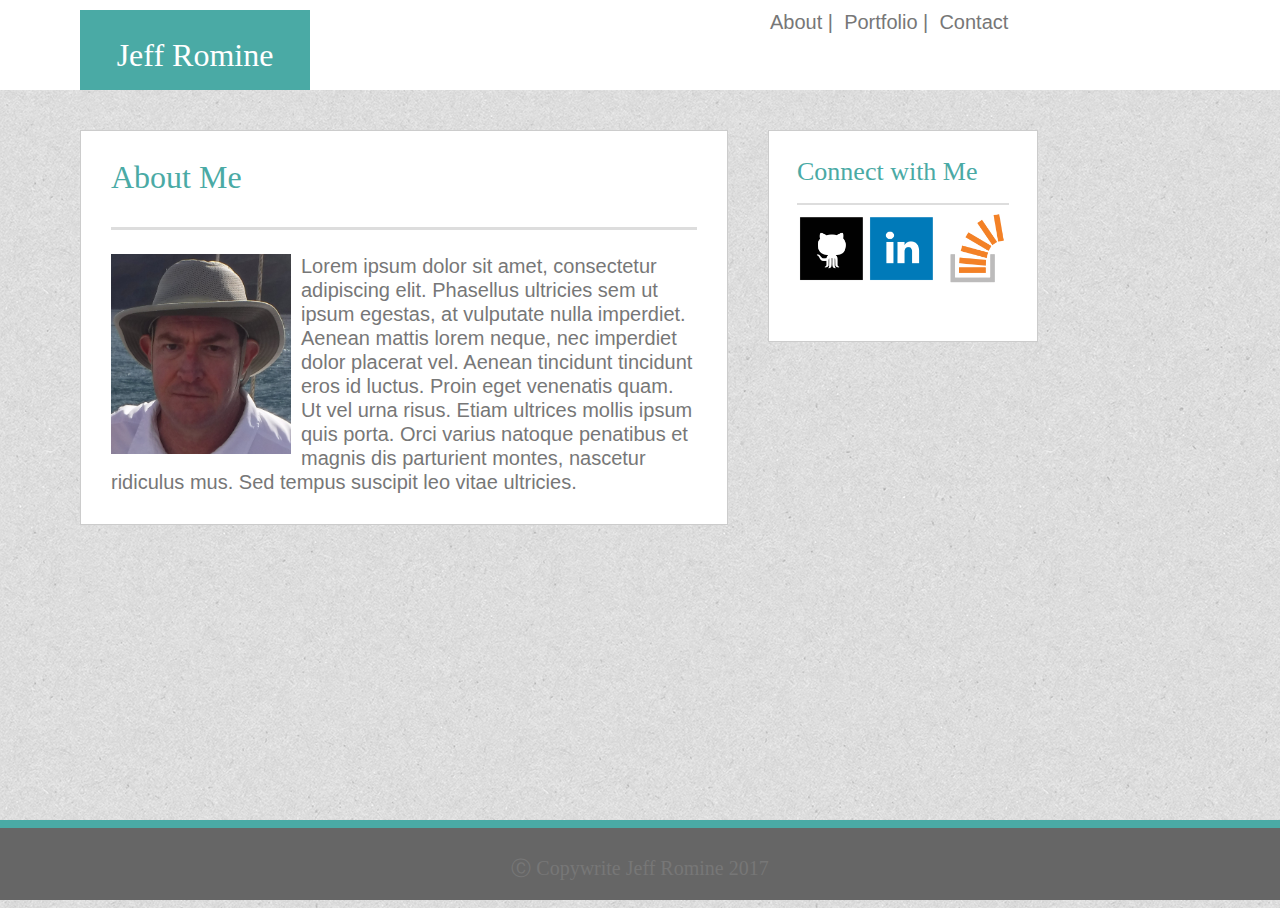
<file: index.html>
<!DOCTYPE html>
<html lang="en">
<head>
    <meta charset="UTF-8">
    <title>Jeff Romine</title>
    <link rel="stylesheet" type="text/css" href="assets/css/reset.css">
    <link rel="stylesheet" type="text/css" href="assets/css/style.css">
</head>
<body  style="background-image:url(assets/images/textured_paper.png)">
<div class="wrapper">
    <header>
        <div class="name-tab">
            <h1 class="heading">Jeff Romine</h1>
        </div>
        <nav class="normal-text">
            <a class="normal-text" href="index.html">About</a>&nbsp;|&nbsp;
            <a class="normal-text" href="portfolio.html">Portfolio</a>&nbsp;|&nbsp;
            <a class="normal-text" href="contact.html">Contact</a>
        </nav>
    </header>

    <div id="content-container">
        <div id="content-main">
            <h1 id="main-heading" class="heading">About Me</h1>
            <br>
            <hr class="main-hr">
            <br>
            <img class="profile-pic" src="assets/images/me.jpg" height="200" width="180">
            <div class="normal-text main-text">
                <p>Lorem ipsum dolor sit amet, consectetur adipiscing elit. Phasellus ultricies sem ut ipsum egestas, at vulputate nulla imperdiet. Aenean mattis lorem neque, nec imperdiet dolor placerat vel. Aenean tincidunt tincidunt eros id luctus. Proin eget venenatis quam. Ut vel urna risus. Etiam ultrices mollis ipsum quis porta. Orci varius natoque penatibus et magnis dis parturient montes, nascetur ridiculus mus. Sed tempus suscipit leo vitae ultricies.</p>
            </div>
        </div>
        <div class="sidebar">
            <h3 id="sidebar-heading" class="heading">Connect with Me</h3>
            <hr class="sidebar-hr">
            <div class="sidebar-links">
                <a href="https://github.com/jeff-romine">
                    <img class="sidebar-img" src="assets/images/octocat.png" alt="github">
                </a>
                <a href="https://www.linkedin.com/in/jeffromine/">
                    <img  class="sidebar-img" src="assets/images/linkedin.png" alt="linkedin" height="70" width="70">
                </a>
                <a href="https://stackoverflow.com/users/2532732/jromine">
                    <img class="sidebar-img" src="assets/images/stackoverflow.png" alt="stackoverflow" height="70" width="70">
                </a>
                <div class="sidebar-fill"></div>
            </div>
            </div>
        </div>
    </div>
</div>
<footer>
    &#x24B8; Copywrite Jeff Romine 2017
</footer>
</body>
</html>
</file>
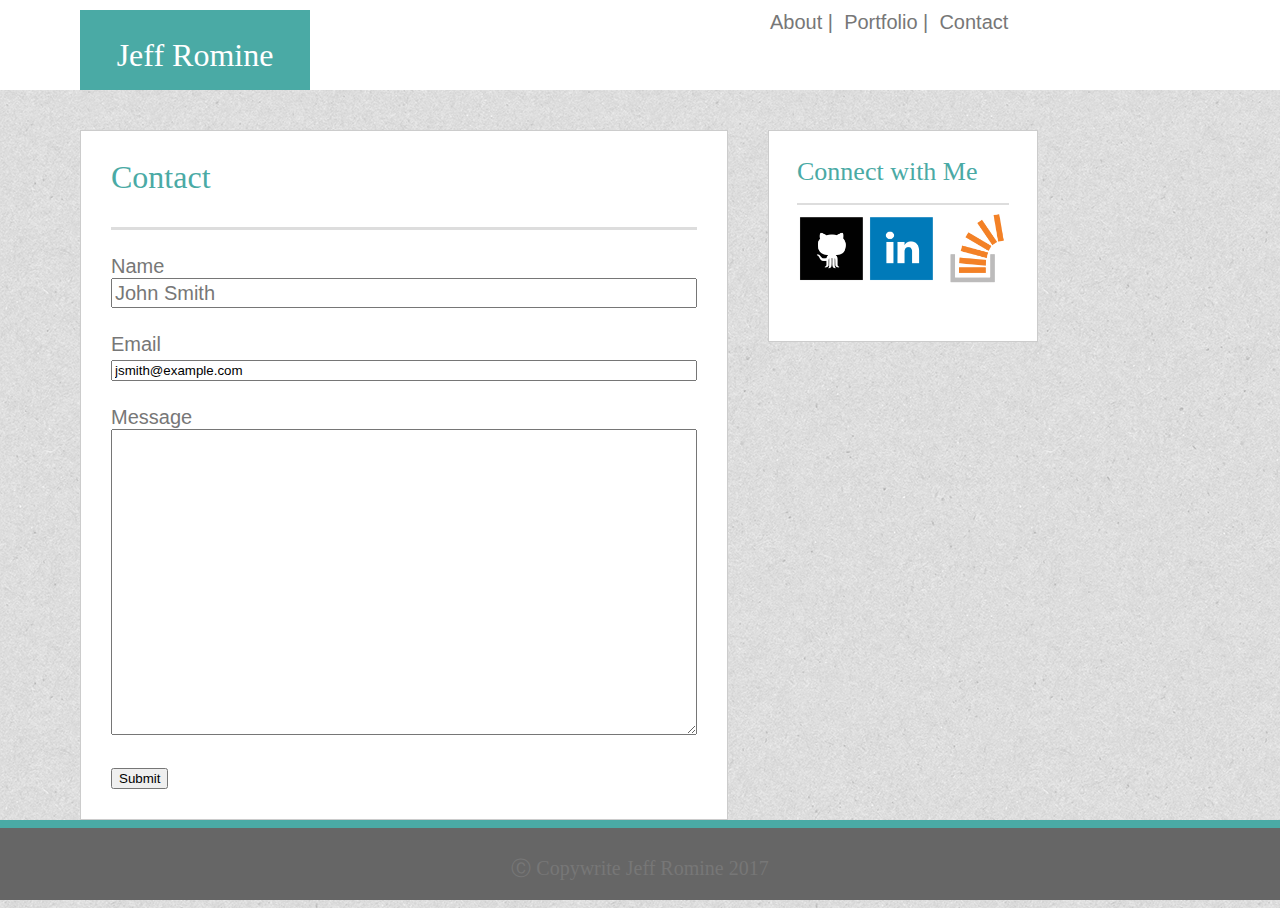
<file: contact.html>
<!DOCTYPE html>
<html lang="en">
<head>
    <meta charset="UTF-8">
    <title>Jeff Romine</title>
    <link rel="stylesheet" type="text/css" href="assets/css/reset.css">
    <link rel="stylesheet" type="text/css" href="assets/css/style.css">
</head>
<body  style="background-image:url(assets/images/textured_paper.png)">
<div class="wrapper">
    <header>
        <div class="name-tab">
            <h1 class="heading">Jeff Romine</h1>
        </div>
        <nav class="normal-text">
            <a class="normal-text" href="index.html">About</a>&nbsp;|&nbsp;
            <a class="normal-text" href="portfolio.html">Portfolio</a>&nbsp;|&nbsp;
            <a class="normal-text" href="contact.html">Contact</a>
        </nav>
    </header>

    <div id="content-container">
        <div id="content-main">
            <h1 id="main-heading" class="heading">Contact</h1>
            <br>
            <hr class="main-hr">
            <br>
            <form id="contact-form" class="contact-form normal-text">
                <b>Name</b> <br>
                <input class="contact-input contact-input-name normal-text" type="text" name="name" value="John Smith"><br><br>
                Email<br>
                <input class="contact-input contact-input-email" type="email" name="email" value="jsmith@example.com"><br><br>
                Message<br>
                <textarea form="contact-form" class="message-text" name="message" rows="20"></textarea><br><br>
                <!--<input class="contact-input contact-input-message" type="textarea" name="message" cols="100" rows="10"><br><br>-->                <!--<input class="contact-input contact-input-message" type="textarea" name="message" cols="100" rows="10"><br><br>-->
                <input class="contact-input-submit" type="submit"><br>
            </form>

        </div>
        <div class="sidebar">
            <h3 id="sidebar-heading" class="heading">Connect with Me</h3>
            <hr class="sidebar-hr">
            <div class="sidebar-links">
                <a href="https://github.com/jeff-romine">
                    <img class="sidebar-img" src="assets/images/octocat.png" alt="github">
                </a>
                <a href="https://www.linkedin.com/in/jeffromine/">
                    <img  class="sidebar-img" src="assets/images/linkedin.png" alt="linkedin" height="70" width="70">
                </a>
                <a href="https://stackoverflow.com/users/2532732/jromine">
                    <img class="sidebar-img" src="assets/images/stackoverflow.png" alt="stackoverflow" height="70" width="70">
                </a>
                <div class="sidebar-fill"></div>
            </div>
            </div>
        </div>
    </div>
</div>
<div class="push"></div>
<footer>
    &#x24B8; Copywrite Jeff Romine 2017
</footer>
</body>
</html>
</file>
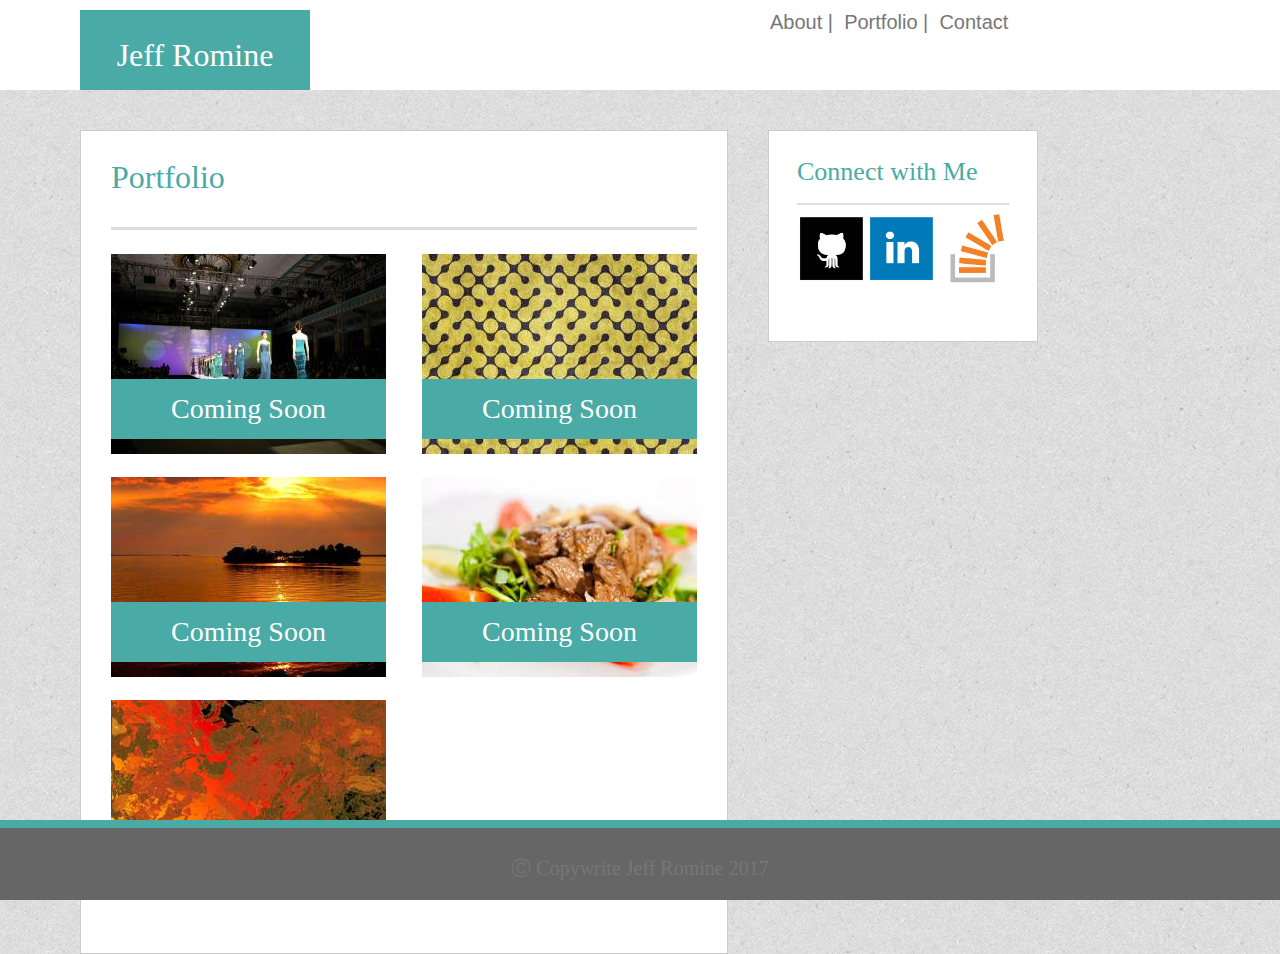
<file: portfolio.html>
<!DOCTYPE html>
<html lang="en">
<head>
    <meta charset="UTF-8">
    <title>Jeff Romine</title>
    <link rel="stylesheet" type="text/css" href="assets/css/reset.css">
    <link rel="stylesheet" type="text/css" href="assets/css/style.css">
</head>
<body  style="background-image:url(assets/images/textured_paper.png)">
<div class="wrapper">
    <header>
        <div class="name-tab">
            <h1 class="heading">Jeff Romine</h1>
        </div>
        <nav class="normal-text">
            <a class="normal-text" href="index.html">About</a>&nbsp;|&nbsp;
            <a class="normal-text" href="portfolio.html">Portfolio</a>&nbsp;|&nbsp;
            <a class="normal-text" href="contact.html">Contact</a>
        </nav>
    </header>

    <div id="content-container">
        <div id="content-main">
            <h1 id="main-heading" class="heading">Portfolio</h1>
            <br>
            <hr class="main-hr">
            <br>
            <div class="portfolio-row">
                <div class="image-tag-container image-tag-container-left">
                    <div class="image-tag image-tag-left">Coming Soon</div>
                    <img class="portfolio-image-left" src="assets/images/img01.png" alt="coming-soon">
                </div>

                <div class="image-tag-container image-tag-container-right">
                    <div class="image-tag image-tag-right">Coming Soon</div>
                    <img class="portfolio-image-right" src="assets/images/img02.png" alt="coming-soon">
                </div>
            </div>
            <div class="portfolio-row">
                <div class="image-tag-container image-tag-container-left">
                    <div class="image-tag image-tag-left">Coming Soon</div>
                    <img class="portfolio-image-left" src="assets/images/img03.png" alt="coming-soon">
                </div>

                <div class="image-tag-container image-tag-container-right">
                    <div class="image-tag image-tag-right">Coming Soon</div>
                    <img class="portfolio-image-right" src="assets/images/img04.png" alt="coming-soon">
                </div>
            </div>
            <div class="portfolio-row">
                <div class="image-tag-container image-tag-container-left">
                    <div class="image-tag image-tag-left">Coming Soon</div>
                    <img class="portfolio-image-left" src="assets/images/img05.png" alt="coming-soon">
                </div>
            </div>
        </div>
        <div class="sidebar">
            <h3 id="sidebar-heading" class="heading">Connect with Me</h3>
            <hr class="sidebar-hr">
            <div class="sidebar-links">
                <a href="https://github.com/jeff-romine">
                    <img class="sidebar-img" src="assets/images/octocat.png" alt="github">
                </a>
                <a href="https://www.linkedin.com/in/jeffromine/">
                    <img  class="sidebar-img" src="assets/images/linkedin.png" alt="linkedin" height="70" width="70">
                </a>
                <a href="https://stackoverflow.com/users/2532732/jromine">
                    <img class="sidebar-img" src="assets/images/stackoverflow.png" alt="stackoverflow" height="70" width="70">
                </a>
                <div class="sidebar-fill"></div>
            </div>
            </div>
        </div>
    </div>
</div>
<footer>
    &#x24B8; Copywrite Jeff Romine 2017
</footer>
</body>
</html>
</file>
<file: assets/css/style.css>
/* global */
* {
    box-sizing: border-box;
    text-align: center;
}

header {
    background-color: white;
    height: 90px;
    font-family: 'Georgia', Times, Times New Roman, serif;
    color: white;
    /*font-size: 30px;*/
    line-height: 80px;
    background-color: #ffffff;
}

.normal-text,
p {
    font-family: 'Arial', 'Helvetica Neue', Helvetica, sans-serif;
    color: #777777;
    text-align: left;
    font-size: 20px;
    line-height: 120%;
}

.name-tab {
    font-size: 32px;
    line-height: 90px;
    width: 210px;
    float: left;
    background-color: #4aaaa5;
    width: 230px;
    float: left;
    height: 80px;
    margin: 10px 460px 0px 80px;
    text-align: center;
}

nav {
    float: left;
    font-size: 20px;
    background-color: white;
    width: 270px;
    height: 80px;
    margin-top: 10px;
}

nav a {
    text-decoration: none;
}

#content-container {
    margin: 0;
    padding-top: 40px;
}

#content-container::after {
    display: block;
    content: "";
    clear: both;
}

#content-main {
    float: left;
    margin-top: 0px;
    margin-left: 80px;
    margin-right: 40px;
    padding: 30px;
    background-color: white;
    width: 648px;
    border: solid;
    border-width: 1px;
    /* made this a little darker than specified (#dddddd) since my background is darker */
    border-color: #cccccc;
    text-align: left;
}
.main-hr {
    border: none;
    height: 3px;
    background-color: #ddd;
}

#main-heading {
    font-size: 32px;
    padding-bottom: 10px;
    text-align: left;
    color: #4aaaa5;
}

.profile-pic {
    float: left;
    margin-right: 10px;
    margin-bottom: 10px;
}

.sidebar {
    margin: 0;
    background-color: white;
    color: #4aaaa5;
    width: 270px;
    float: left;
    padding: 28px;
    border: solid;
    border-width: 1px;
    border-color: #cccccc; /* made this a little darker than specified since my background is darker */
}

.sidebar h3 {
    text-align: left;
}
.sidebar-hr {
    border: none;
    height: 2px;
    background-color: #ddd;
}

#sidebar-heading {
    font-size: 26px;
    padding-bottom: 10px;
    color: #4aaaa5;
    text-align: left;
}
.sidebar-img {
    float: left;
    height: 70px;
    width: 70px;
}

.sidebar-fill {
    clear: both;
    height: 30px;
}

.contact-form {
    display: block;
    text-align: left;
    width: 100%;
}

.contact-input {
    width: 100%;
    text-align: left;
}

.message-text {
    width: 100%;
}

html, body {
    height: 100%;
    margin: 0;
}

.wrapper {
    min-height: 100%;
    /* Equal to height of footer */
    /* But also accounting for potential margin-bottom of last child */
    margin-bottom: -88px;
    min-width: 1100px;
}

.image-tag-container {
    padding-bottom: 20px;
    position: relative;
}

.image-tag-container-left {
    float: left;
}

.image-tag-container-right {
    float: right;
}

.image-tag {
    position: absolute;
    left: 0px;
    top: 125px;
    width: 100%;
    height: 60px;
    line-height: 60px;
    z-index: 100;
    background-color: #4aaaa5;
    padding: 0;
    color: #FFFFFF;
    font-size: 28px;
    line-height: 60px;
}

.image-tag-left {
    float: left;
}

.image-tag-right {
    float: right;
}

.footer,
.push {
    height: 80px;
}

footer {
    background-color: #666666;
    border-style: solid;
    border-top-width: 8px;
    border-top-color: #4aaaa5;
    line-height: 80px;
    font-size: 20px;
    color: #777777;
    height: 80px;
    position: absolute;
    left: 0;
    bottom: 0;
    width: 100%;
    z-index: 200;
}
</file>
